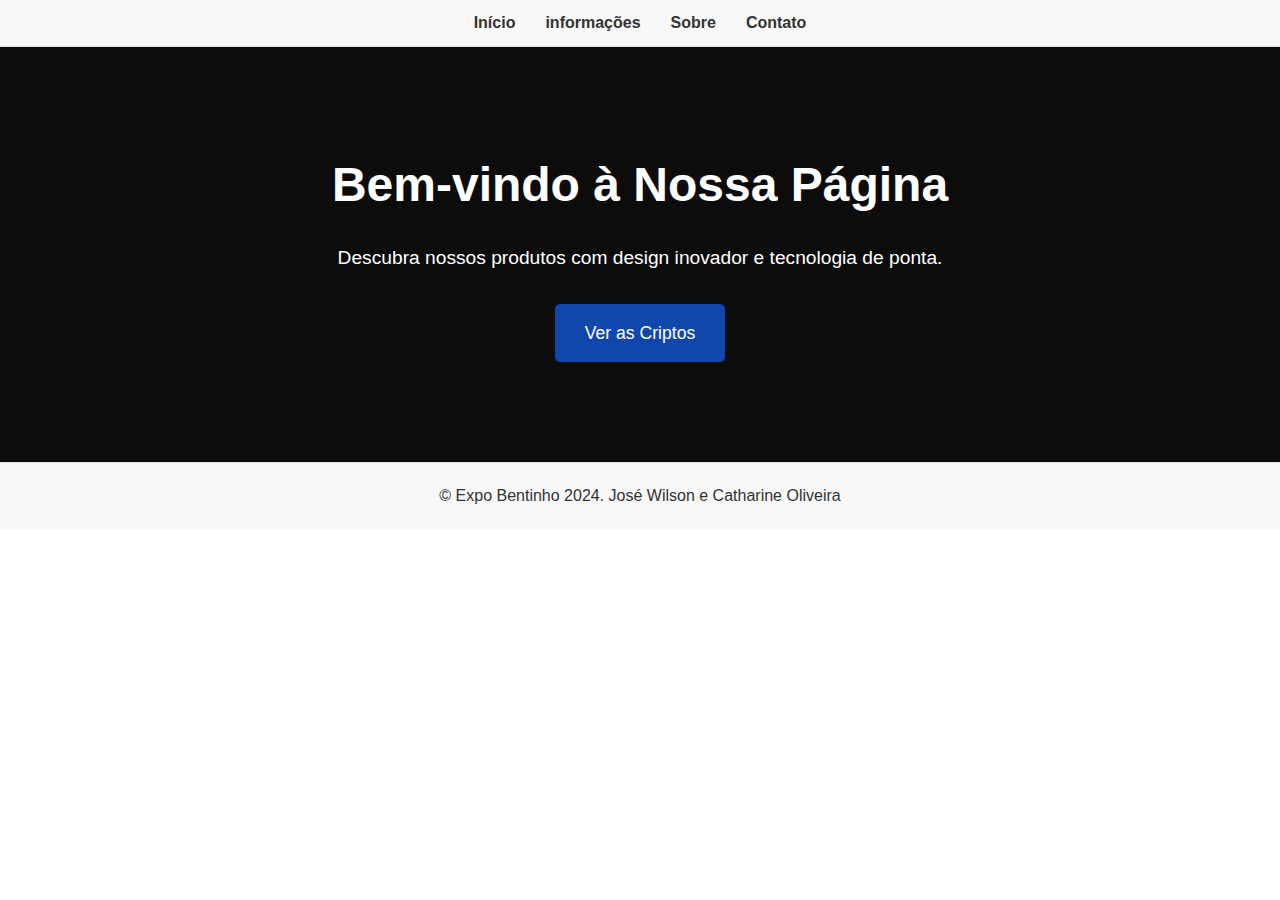
<file: index.html>
<!DOCTYPE html>
<html lang="pt-BR">
<head>
    <meta charset="UTF-8">
    <meta name="viewport" content="width=device-width, initial-scale=1.0">
    <title>Início</title>
    <link rel="stylesheet" href="css/estilos.css">
</head>
<link rel="icon" type="image/png" href="foto/estilo.webp"
<body>
    <header>
        <nav>
            <ul>
                <li><a href="index.html" target="_self">Início</a></li>
                <li><a href="informações.html" target="_blank">informações</a></li>
                <li><a href="sobre.html" target="_blank">Sobre</a></li>
                <li><a href="contato.html" target="_blank">Contato</a></li>
            </ul>
        </nav>
    </header>
    <main>
        <section class="hero">
            <h1>Bem-vindo à Nossa Página</h1>
            <p>Descubra nossos produtos com design inovador e tecnologia de ponta.</p>
            <a href="informações.html" class="btn" target="_blank">Ver as Criptos</a>
        </section>
    </main>
    <footer>
        <p>&copy; Expo Bentinho 2024. José Wilson e Catharine Oliveira</p>
    </footer>
    <script src="JS/scripts.js"></script>
</body>
</html>
</file>
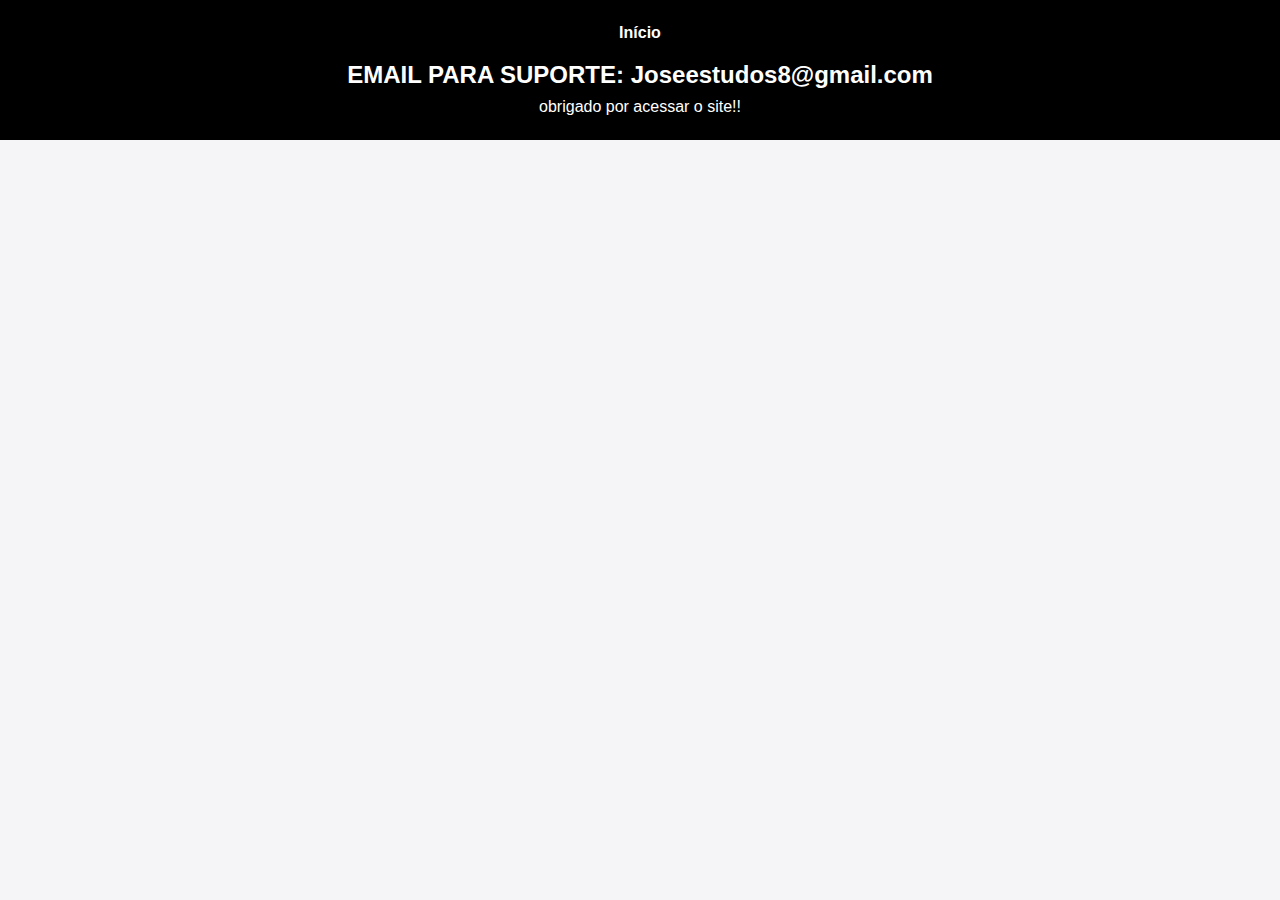
<file: contato.html>
<!DOCTYPE html>
<html lang="pt-BR">
<head>
    <meta charset="UTF-8">
    <meta name="viewport" content="width=device-width, initial-scale=1.0">
    <title>contato</title>
    <link rel="stylesheet" href="css/contato.css">
</head>
<link rel="icon" type="image/png" href="foto/estilo.webp"
<body>
    <header>
        <li><a href="index.html" target="_self">Início</a></li>
    
        <h1>EMAIL PARA SUPORTE:
            Joseestudos8@gmail.com
        
        </h1>
         <p> obrigado por acessar o site!!</p>
    </header>
    <main>
</body>
</html>
</file>
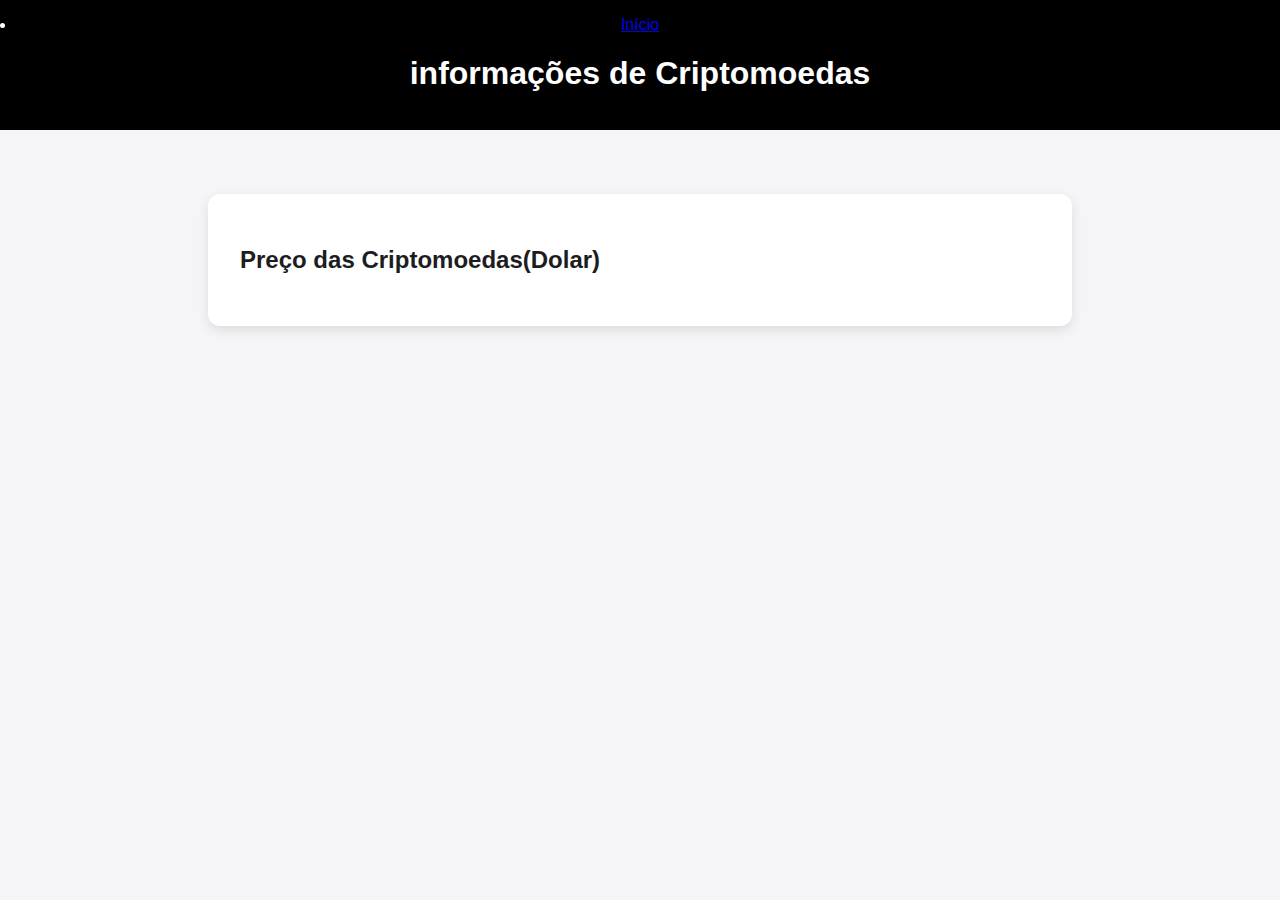
<file: informações.html>
<!DOCTYPE html>
<html lang="pt-BR">
<head>
    <meta charset="UTF-8">
    <meta name="viewport" content="width=device-width, initial-scale=1.0">
    <title>informações</title>
    <link rel="stylesheet" href="css/informações.css">
</head>
<link rel="icon" type="image/png" href="foto/estilo.webp"
<body>
    <header>
        <li><a href="index.html" target="_self">Início</a></li>
    
        <h1>informações de Criptomoedas</h1>
    </header>
    <main>
        <section id="crypto-data">
            <h2>Preço das Criptomoedas(Dolar)</h2>
            <div id="data-container"></div>
        </section>
    </main>
    <script src="JS/scripts.js"></script>
</body>
</html>
</file>
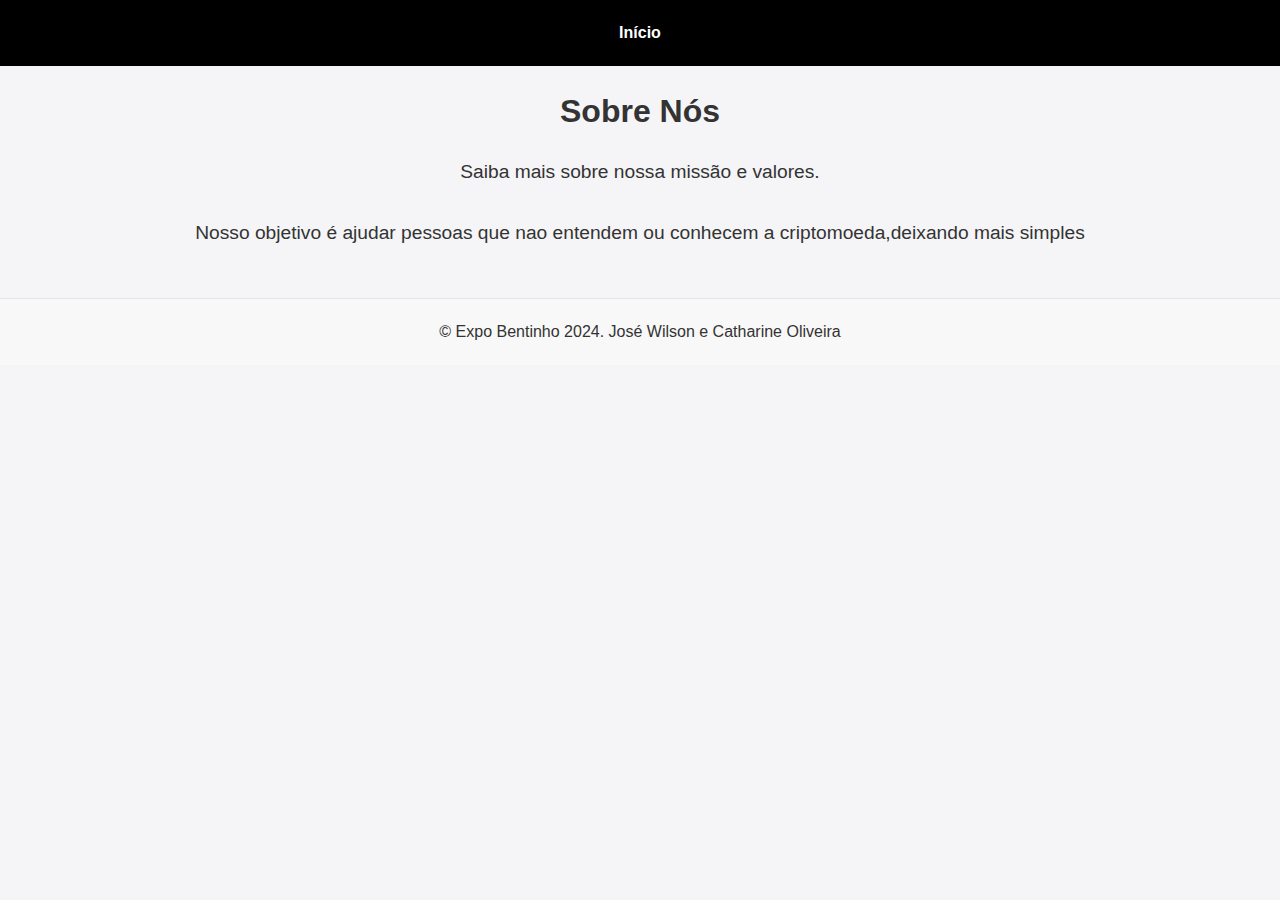
<file: sobre.html>
<!DOCTYPE html>
<html lang="pt-BR">
<head>
    <meta charset="UTF-8">
    <meta name="viewport" content="width=device-width, initial-scale=1.0">
    <title>Sobre Nós</title>
    <link rel="stylesheet" href="css/contato.css">
</head>
<link rel="icon" type="image/png" href="foto/estilo.webp"
<body>
    <header>
        <nav>
            <ul>
                <li><a href="./index.html" target="_self">Início</a></li>
            
        </nav>
    </header>
    <main>
        <h1>Sobre Nós</h1>
        <p>Saiba mais sobre nossa missão e valores.</p>
        <p>Nosso objetivo é ajudar pessoas que nao entendem ou conhecem a criptomoeda,deixando mais simples</p>
    </main>
    <footer>
        <p>&copy; Expo Bentinho 2024. José Wilson e Catharine Oliveira</p>
    </footer>
    <script src="JS/scripts.js"></script>
</body>
</html>
</file>
<file: css/estilos.css>
* {
    margin: 0;
    padding: 0;
    box-sizing: border-box;
}

body {
    font-family: 'Helvetica Neue', Arial, sans-serif;
    color: #333;
    line-height: 1.6;
}

header {
    background: #f8f8f8;
    border-bottom: 1px solid #e1e4e8;
    padding: 10px 0;
}

nav ul {
    list-style: none;
    display: flex;
    justify-content: center;
    padding: 0;
}

nav ul li {
    margin: 0 15px;
}

nav ul li a {
    text-decoration: none;
    color: #333;
    font-weight: bold;
    font-size: 16px;
}

.hero {
    background: #0c0c0c;
    color: white;
    text-align: center;
    padding: 100px 20px;
}

.hero h1 {
    font-size: 3em;
    margin-bottom: 20px;
}

.hero p {
    font-size: 1.2em;
    margin-bottom: 30px;
}

.btn {
    display: inline-block;
    padding: 15px 30px;
    background:#0f47ad;
    color: white;
    text-decoration: none;
    border-radius: 5px;
    font-size: 1.1em;
}

footer {
    background: #f8f8f8;
    padding: 20px;
    text-align: center;
    border-top: 1px solid #e1e4e8;
}
</file>
<file: css/contato.css>
* {
    margin: 0;
    padding: 0;
    box-sizing: border-box;
}

body {
    font-family: 'Helvetica Neue', Arial, sans-serif;
    color: #333;
    line-height: 1.6;
    background-color: #f5f5f7;
}

header {
    background: #000;
    color: #fff;
    padding: 20px 0;
    text-align: center;
}

header li {
    display: inline-block;
    margin: 0 15px;
}

header li a {
    text-decoration: none;
    color: #fff;
    font-weight: bold;
    font-size: 16px;
}

header h1 {
    margin-top: 10px;
    font-size: 1.5em;
}

main {
    padding: 20px;
    text-align: center;
}

main h1 {
    font-size: 2em;
    margin-bottom: 20px;
}

main p {
    font-size: 1.2em;
    margin-bottom: 30px;
}

footer {
    background: #f8f8f8;
    padding: 20px;
    text-align: center;
    border-top: 1px solid #e1e4e8;
}
</file>
<file: css/informações.css>
body {
    font-family: -apple-system, BlinkMacSystemFont, "Segoe UI", Roboto, "Helvetica Neue", Arial, sans-serif;
    margin: 0;
    padding: 0;
    background-color: #f5f5f7;
    color: #1d1d1f;
}

header {
    background-color: #000;
    color: #fff;
    padding: 1rem;
    text-align: center;
}

main {
    padding: 2rem;
}

#crypto-data {
    background-color: #fff;
    border-radius: 12px;
    box-shadow: 0 4px 12px rgba(0, 0, 0, 0.1);
    padding: 2rem;
    max-width: 800px;
    margin: 2rem auto;
}

#data-container {
    display: flex;
    flex-wrap: wrap;
    gap: 1rem;
}

.crypto-item {
    background-color: #f9f9f9;
    border-radius: 8px;
    padding: 1rem;
    flex: 1 1 calc(33.333% - 2rem);
    box-sizing: border-box;
    box-shadow: 0 2px 8px rgba(0, 0, 0, 0.1);
    transition: transform 0.3s ease;
}

.crypto-item:hover {
    transform: translateY(-5px);
}

.crypto-item h3 {
    margin: 0 0 0.5rem;
    font-size: 1.25rem;
}

.crypto-item p {
    margin: 0.25rem 0;
    font-size: 1rem;
}
</file>
